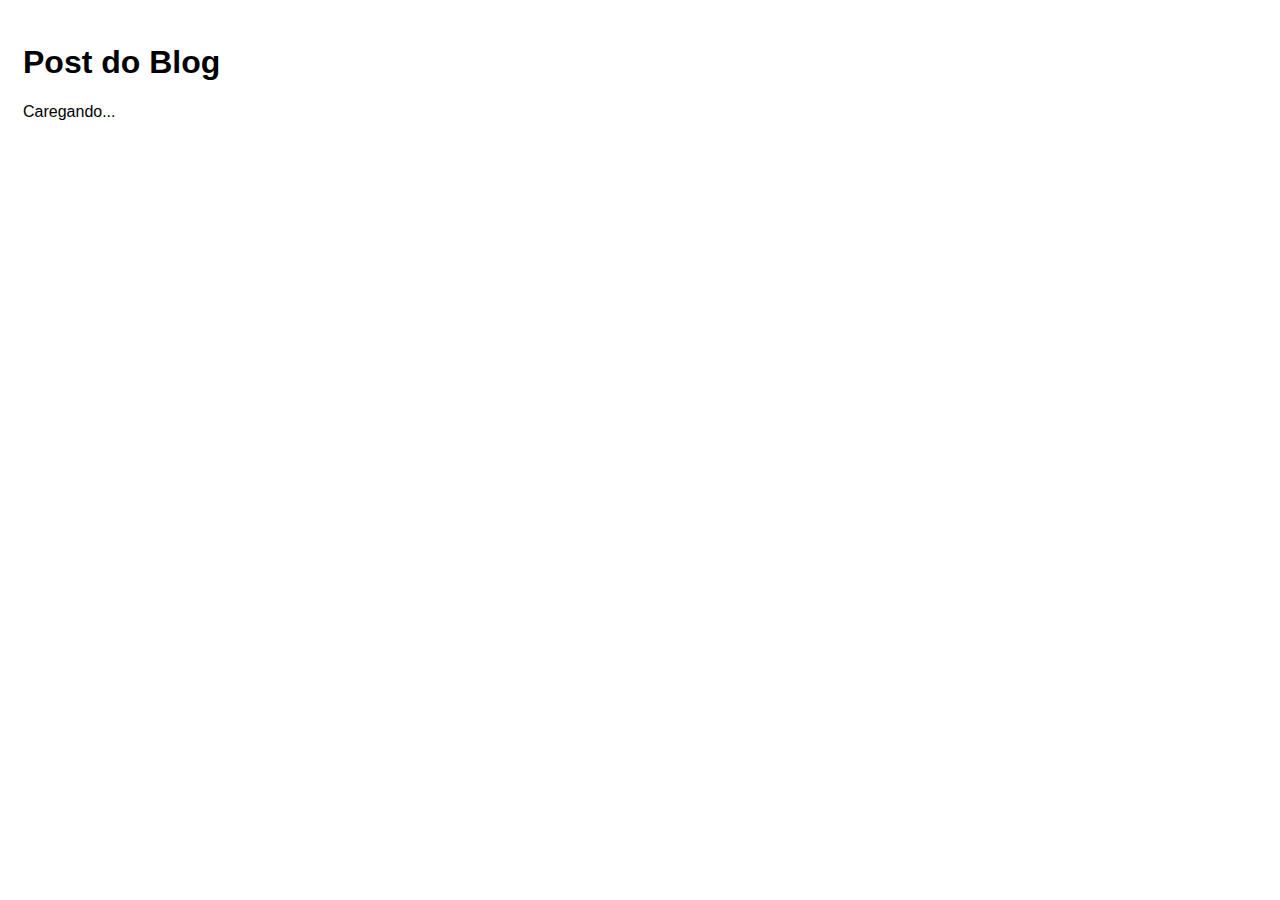
<file: index.html>
<!DOCTYPE html>
<html lang="en">
<head>
    <meta charset="UTF-8">
    <meta http-equiv="X-UA-Compatible" content="IE=edge">
    <meta name="viewport" content="width=device-width, initial-scale=1.0">
    <title>Blog</title>
    <link rel="stylesheet" href="/css/styles.css">
    <script src="js/scripts.js" defer></script>
</head>
<body>
    <h1>Post do Blog</h1>
    <p id="loading">Caregando...</p>
    <div id="posts-container"></div>
    
</body>
</html>
</file>
<file: css/styles.css>
* {
    font-family: Arial, Helvetica, sans-serif;
}
body{
    padding: 15px;
}
.hide {
    display: none;

}
a, input [type = "submit"] {
    background-color: #007Bff;
    color: #fff;
    padding: 10px 20px;
    border-radius: 5px;
    text-decoration: none;
    opacity: 0.7;
    font-size: 1em;
    border: none;
    cursor: pointer;

}
a:hover,
input [type="submit"]{
    opacity: 1;
}
form{
    width: 300px;
}
form div {
    display: flex;
    flex-direction: column;
    margin-bottom: .5em;
}
form label {
    font-weight: bold;
    margin-bottom: .3em;

}
form input,
form textarea{
    padding: 5px;

}
</file>
